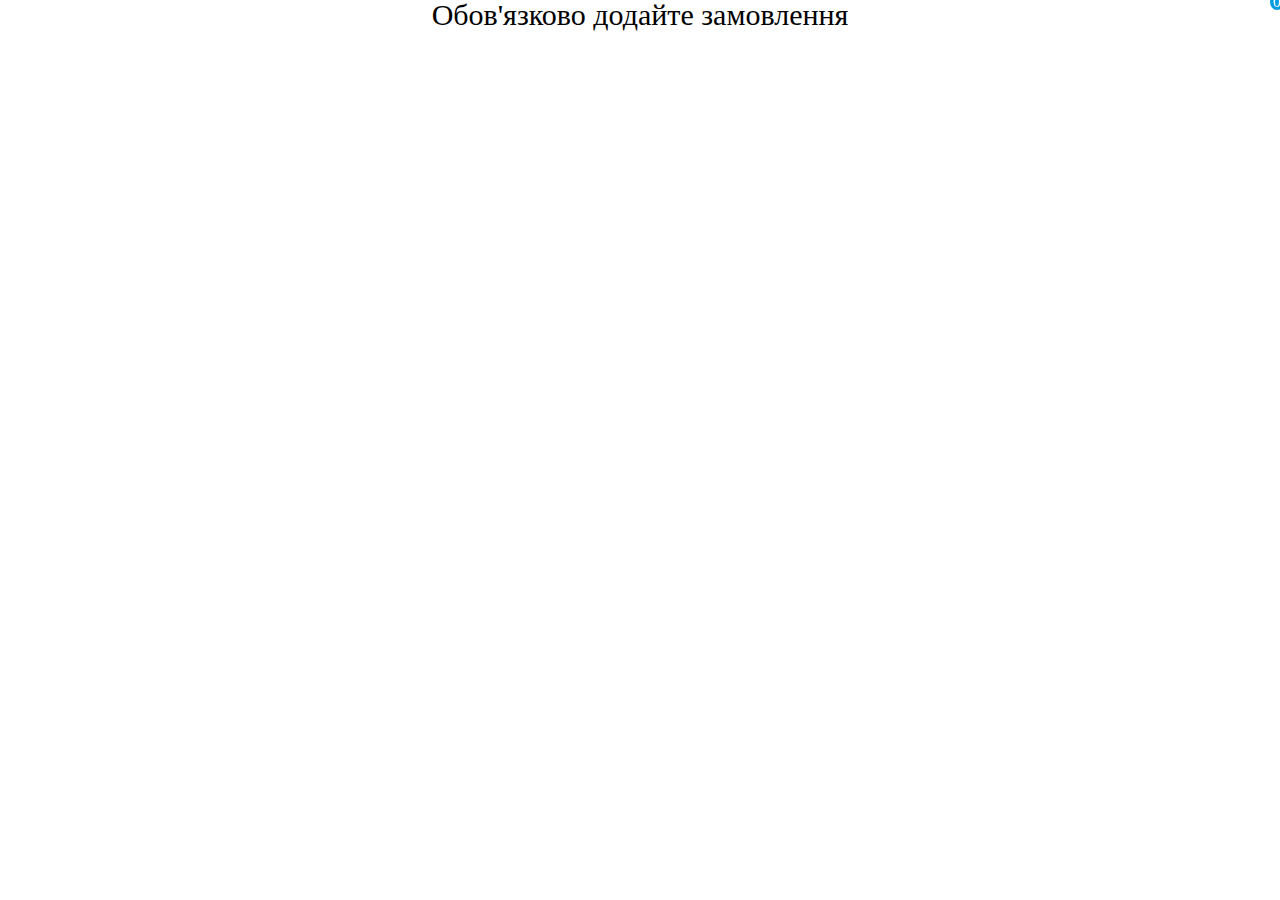
<file: index.html>
<!DOCTYPE html>
<html lang="uk">
<head>
    <meta charset="UTF-8">
    <title>Weapons</title>
    <link rel="stylesheet" href="css/style.css">
    <link rel="stylesheet" href="css/reset.css">
    <link rel='stylesheet' href='https://cdn-uicons.flaticon.com/2.0.0/uicons-regular-rounded/css/uicons-regular-rounded.css'>
</head>
<body>
    <div id="shoppingCart" class="cart-icon">
        <i class="fi fi-rr-shopping-cart shopping-cart-img"></i>
        <span id="cartItemCount" class="cart-item-count">0</span>
    </div>
    <div id="cartModal" class="modal">
        <div>
            Корзина пуста
            <span class="close" onclick="closeCartModal()">&times;</span>
        </div>
    </div>
    <div class="quantity-modal modal" id="quantityModal">
        <div class="modal-content">
            <span class="close" onclick="closeQuantityModal()">&times;</span>
            <h2>Введіть кількість</h2>
            <input type="number" id="quantityInput" min="1" value="1">
            <button onclick="addToCartModal()">Додати</button>
        </div>
    </div>
    <h1 class="title">Обов'язково додайте замовлення </h1>
    <div class="container" id="productContainer">
        
    </div>
    <script src="script/script.js"></script>
</body>
</html>
</file>
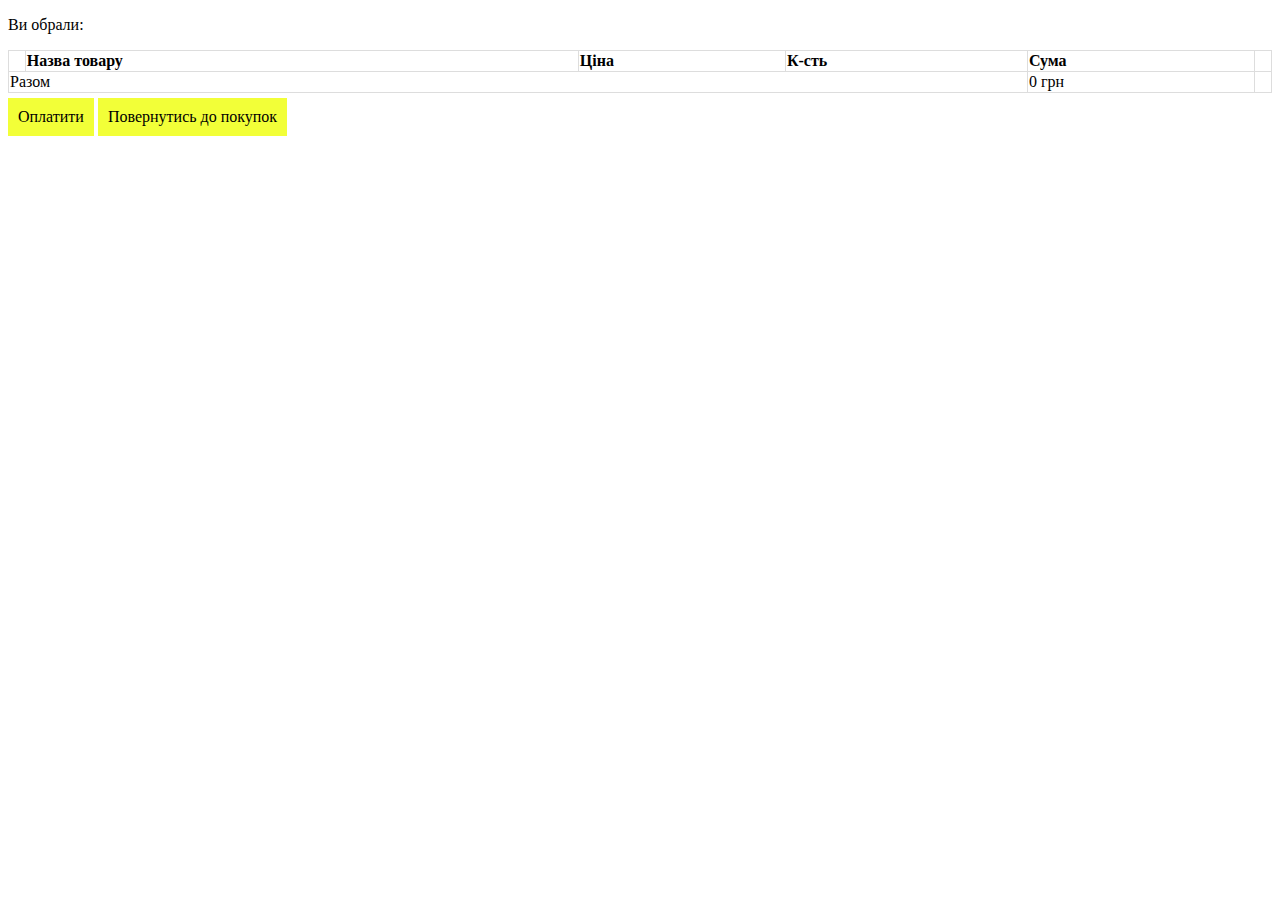
<file: cart/index.html>
<!DOCTYPE html>
<html lang="en">
<head>
    <meta charset="UTF-8">
    <meta name="viewport" content="width=device-width, initial-scale=1.0">
    <title>Cart</title>
    <link rel="stylesheet" href="css/style.css">
</head>
<body>
    <p>Ви обрали:</p>
    <table>
        <thead>
            <tr>
                <th></th>
                <th>Назва товару</th>
                <th>Ціна</th>
                <th>К-сть</th>
                <th>Сума</th>
                <th></th>
            </tr>
        </thead>
        <tbody id="cartTableBody"></tbody>
        <tfoot id="cartTableFooter">
            <tr>
                <td colspan="4">Разом</td>
                <td id="totalSum">0 грн</td>
                <td></td>
            </tr>
        </tfoot>
    </table>
    <a href="#" class="payment-btn" onclick="payment()">Оплатити</a>
    <a href="../index.html" class="payment-btn">Повернутись до покупок</a>
    <script src="script/script.js"></script>
</body>
</html>
</file>
<file: css/style.css>
.container{
    display: flex;
    align-items: center;
    justify-content: center;
    margin-top: 50px;
    font-family: system-ui, -apple-system, BlinkMacSystemFont, 'Segoe UI', Roboto, Oxygen, Ubuntu, Cantarell, 'Open Sans', 'Helvetica Neue', sans-serif;
    text-transform: uppercase;
}
.title{
    display: flex;
    align-items: center;
    justify-content: center;
    font-size: 30px;
    margin-bottom: 100px;
}
.main{
    display: flex;
    position: relative;
}
.arrow{
    position: absolute;
    display: flex;
    align-items: center;
    justify-content: center;
    border-radius: 50%;
    border: 2px solid rgb(211, 211, 211);
    color: rgb(211, 211, 211);
    background: white;
    top: 83px;
    width: 33px;
    height: 33px;
    z-index: 1;
}
.arrow__left{
    left: -17px;
}
.arrow__right{
    right: -17px;
}
.card{
    position: relative;
    display: flex;
    flex-direction: column;
    align-items: center;
    width: 300px;
    height: 600px;
    border: 1px solid rgb(211, 211, 211);
}
.line{
    text-decoration: line-through;
    font-size: 14px;
}
.grn{
    font-size: 16px;
}
.hit::after{
    content: 'ХІТ ПРОДАЖІВ';
    position: absolute;
    width: 80px;
    height: 80px;
    border-radius: 50px;
    top: -45px;
    right: 10px;
    font-size: 14px;
    border: white solid 4px;
    background: rgb(0, 157, 225);
    color: white;
    display: flex;
    align-items: center;
    justify-content: center;
    text-align: center;
    text-overflow: ellipsis;
}
.new::after{
    content: 'НОВИНКА';
    position: absolute;
    width: 80px;
    height: 80px;
    border-radius: 50px;
    top: -45px;
    right: 10px;
    font-size: 14px;
    border: white solid 4px;
    background: rgb(153, 198, 127);
    color: white;
    display: flex;
    align-items: center;
    justify-content: center;
    text-align: center;
}
.card__category{
    color: gray;
    border-bottom: 1px solid rgb(211, 211, 211);
    text-align: center;
    align-self: normal;
    padding: 40px 40px;
    margin: 0 20px 30px 20px;
    font-size: 20px;
    max-width: 200px;
}

.card__category p{
    overflow: hidden;
    white-space: nowrap; 
    text-overflow: ellipsis;
}
.card__img{
    padding-top: 30px;
    display: flex;
    align-items: center;
    justify-content: center;
    height: 170px;
}
img{
    width: 70%;
}
.card__name{
    color:  rgb(0, 157, 225);
    font-size: 20px;
    margin: 30px 0;
    max-width: 200px;
    overflow: hidden;
    text-overflow: ellipsis;
}
.card__price{
    font-size: 20px;
    margin-bottom: 20px;
    font-weight: bolder;
}
.card__tocart{
    font-size: 16px;
    background: rgb(240, 229, 36);
    width: 150px;
    height: 50px;
    font-weight: bold;
    color: black;
    display: flex;
    align-items: center;
    justify-content: center;
    text-align: center;
}
.new>.card__price{
    opacity: 0;
}
.new>.card__tocart{
    background: rgb(204, 51, 153);
    color: white;
}

.cart-icon {
    position: fixed;
    top: 20px;
    right: 20px;
    cursor: pointer;
}

.modal {
    display: none;
    position: fixed;
    top: 50%;
    left: 50%;
    transform: translate(-50%, -50%);
    padding: 20px;
    background-color: #fff;
    z-index: 100;
}

.close {
    position: absolute;
    top: -2px;
    right: 5px;
    font-size: 30px;
    cursor: pointer;
}

.shopping-cart-img {
    position: relative;
}

.cart-item-count {
    position: absolute;
    bottom: 10px;
    left: 10px;
    background-color: rgb(0, 157, 225);
    border-radius: 50%;
    padding: 0 3px;
    color: white;
}
</file>
<file: cart/css/style.css>
table {
    width: 100%;
    border-collapse: collapse;
}

th, td {
    border: 1px solid #ddd;
    text-align: left;
}

td, a{
    text-decoration: none;
    color: black;
}

.delete {
    cursor: pointer;
}

.payment-btn {
    display: inline-block;
    padding: 10px;
    background-color: rgb(242, 255, 56);
    text-decoration: none;
    margin-top: 5px;
}
</file>
